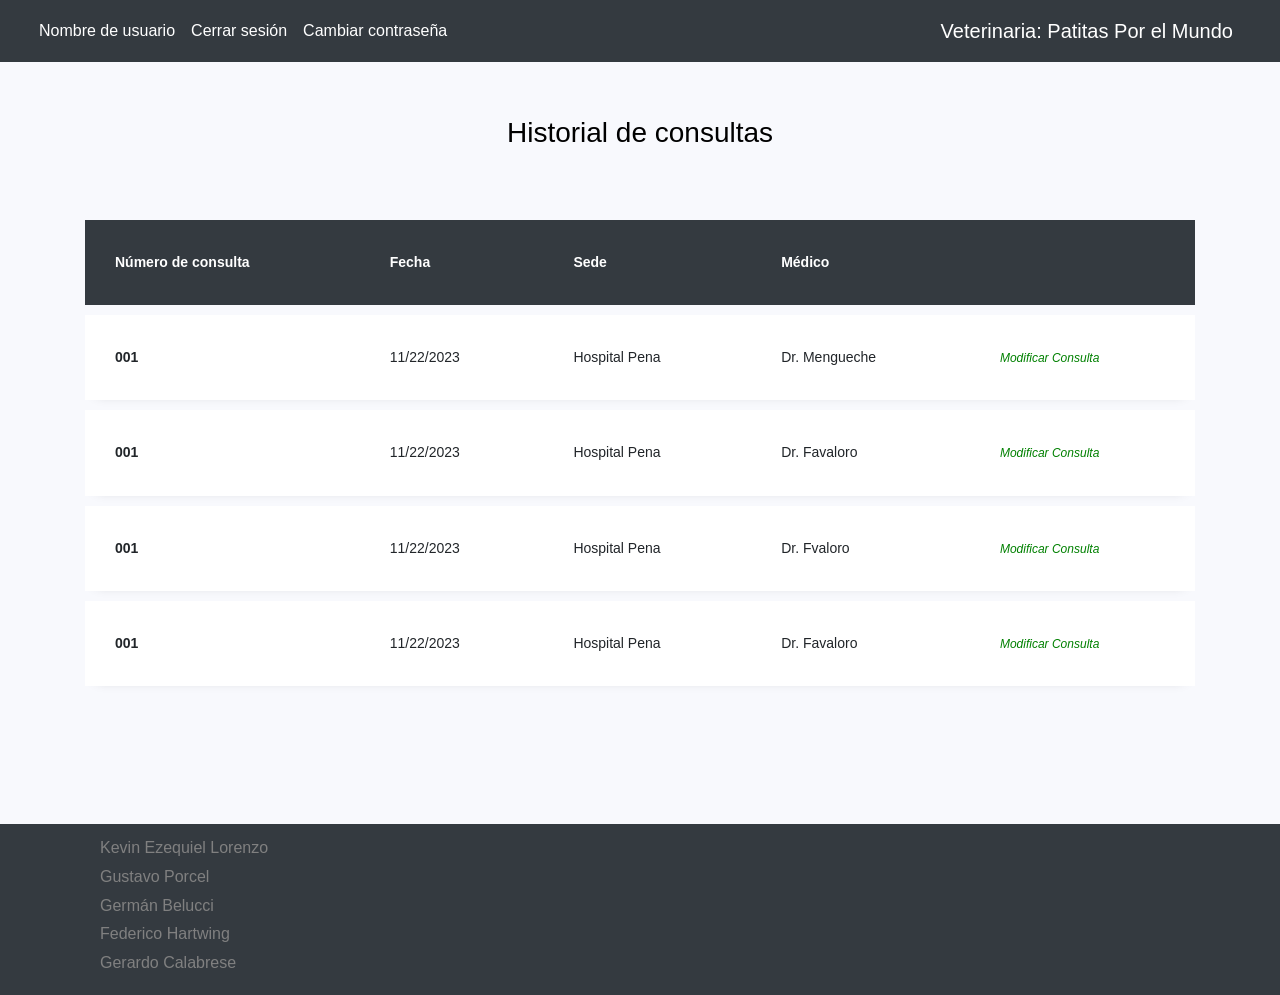
<file: historial_consultas.html>
<!doctype html>
<html lang="en">
  <head>
  	<title>Table 02</title>
    <meta charset="utf-8">
    <meta name="viewport" content="width=device-width, initial-scale=1, shrink-to-fit=no">

	<link href='https://fonts.googleapis.com/css?family=Roboto:400,100,300,700' rel='stylesheet' type='text/css'>
	<link rel="stylesheet" href="css/style_historial.css">
	<link rel="stylesheet" href="https://stackpath.bootstrapcdn.com/font-awesome/4.7.0/css/font-awesome.min.css">
	
	
  <nav class="navbar navbar-expand-md navbar-dark fixed-top bg-dark">
  	<div class="container-fluid">
		<ul class="navbar-nav me-auto mb-2 mb-md-0">
			<li class="nav-item">
			  <a class="nav-link active" aria-current="page">Nombre de usuario</a>
			</li> 
			<li class="nav-item">
			  <form action="/logout/" method="get"><a class="nav-link active" aria-current="page" href="login.html">Cerrar sesión</a></form>
			</li>
			<li class="nav-item">
				<a class="nav-link active" aria-current="page" href="cambiar_contrasenia">Cambiar contraseña</a>
			  </li>         
		  </ul>
      <div class="navbar-brand">
        <a>Veterinaria: Patitas Por el Mundo</a>
      </div>
	  
    </div>
  </nav>
	</head>
	<body>
	<section class="ftco-section">
		<div class="container">
			<div class="row justify-content-center">
				<div class="col-md-6 text-center mb-5">
					<h2 class="heading-section">Historial de consultas</h2>
				</div>
			</div>
			<div class="row">
				<div class="col-md-12">
					<div class="table-wrap">
						<table class="table">
						  <thead class="thead-dark">
						    <tr>
						      <th>Número de consulta</th>
						      <th>Fecha</th>
							  <th>Sede</th>
							  <th>Médico</th>
						      <th>&nbsp;</th>
						    </tr>
						  </thead>
						  <tbody>
						    <tr class="alert" role="alert">
						      <th scope="row">001</th>
						      <td>11/22/2023</td>
							  <td>Hospital Pena</td>
							  <td>Dr. Mengueche</td>
						      <td>
								 <a href="#" class="update"> 
				            	 <span><i>Modificar Consulta</i></span>
				          		</a>
				        	  </td>
						    </tr>
							<tr class="alert" role="alert">
								<th scope="row">001</th>
								<td>11/22/2023</td>
								<td>Hospital Pena</td>
								<td>Dr. Favaloro</td>
								<td>
									<a href="#" class="update"> 
									<span><i>Modificar Consulta</i></span>
									</a>
								</td>
							  </tr>
							  <tr class="alert" role="alert">
								<th scope="row">001</th>
								<td>11/22/2023</td>
								<td>Hospital Pena</td>
								<td>Dr. Fvaloro</td>
								<td>
									<a href="#" class="update"> 
									<span><i>Modificar Consulta</i></span>
									</a>
								</td>
							  </tr>
							  <tr class="alert" role="alert">
								<th scope="row">001</th>
								<td>11/22/2023</td>
								<td>Hospital Pena</td>
								<td>Dr. Favaloro</td>
								<td>
									<a href="#" class="update"> 
									<span><i>Modificar Consulta</i></span>
									</a>
								</td>
							  </tr>
						  </tbody>
						</table>
					</div>
				</div>
			</div>
		</div>
	</section>

  <script src="js/jquery.min.js"></script>
  <script src="js/popper.js"></script>
  <script src="js/bootstrap.min.js"></script>
  <script src="js/main.js"></script>
  <footer class="pie">
	<div class="espacio">
	  <a>Kevin Ezequiel Lorenzo</a><br>
	  <a>Gustavo Porcel</a><br>
	  <a>Germán Belucci</a><br>
	  <a>Federico Hartwing</a><br>
	  <a>Gerardo Calabrese</a>
	</div>
  </footer>
	</body>
</html>
</file>
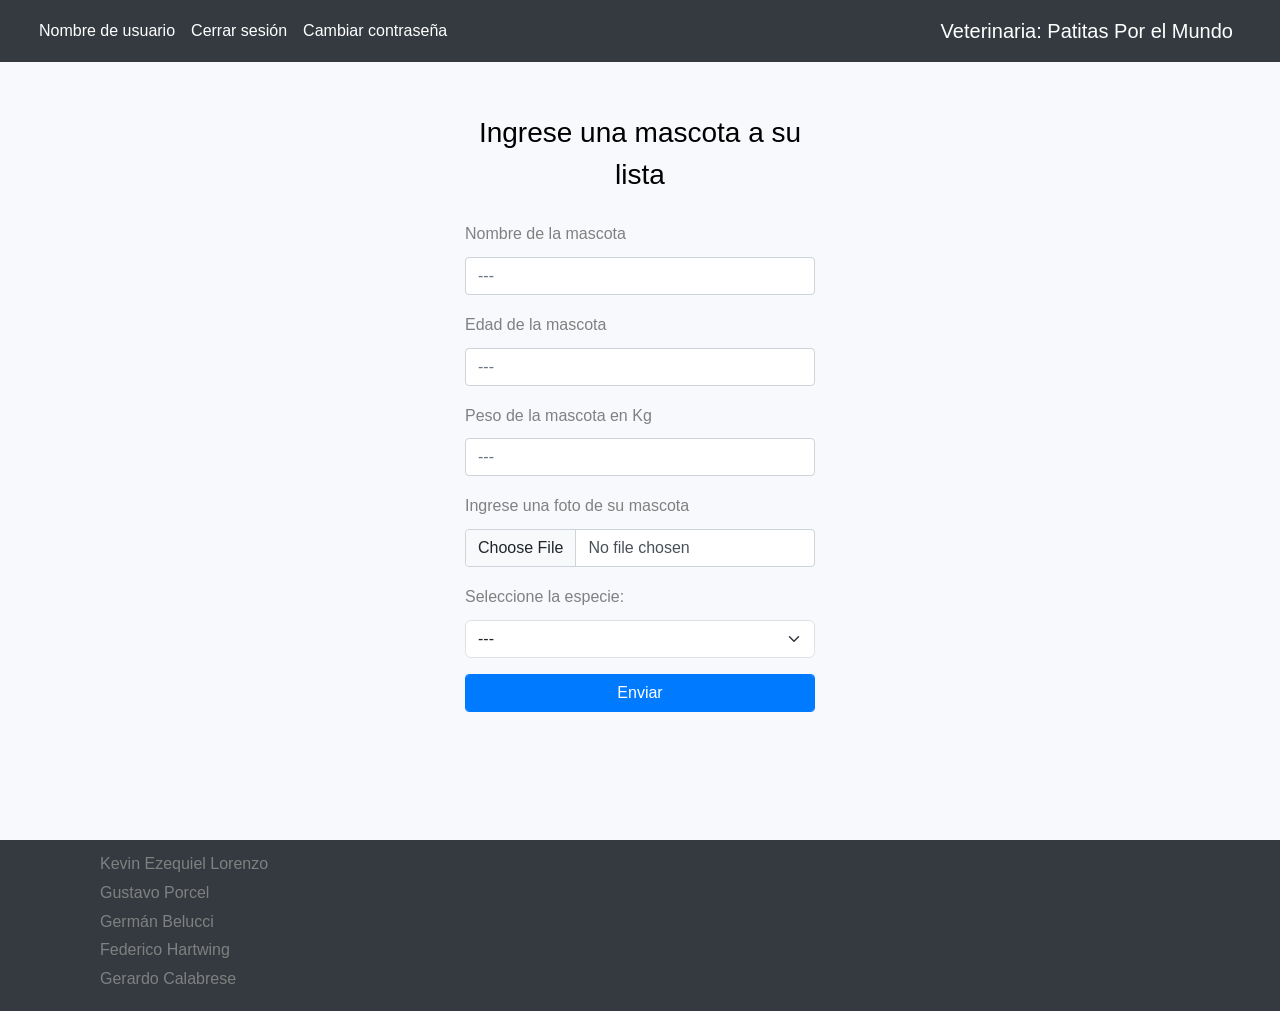
<file: ingresar_mascota.html>
<!doctype html>
<html lang="en">
  <head>
  	<title>Ingresar mascota</title>
    <meta charset="utf-8">
    <meta name="viewport" content="width=device-width, initial-scale=1, shrink-to-fit=no">

	<link href='https://fonts.googleapis.com/css?family=Roboto:400,100,300,700' rel='stylesheet' type='text/css'>
	<link rel="stylesheet" href="https://stackpath.bootstrapcdn.com/font-awesome/4.7.0/css/font-awesome.min.css">
    <link href="https://cdn.jsdelivr.net/npm/bootstrap@5.2.3/dist/css/bootstrap.min.css" rel="stylesheet" integrity="sha384-rbsA2VBKQhggwzxH7pPCaAqO46MgnOM80zW1RWuH61DGLwZJEdK2Kadq2F9CUG65" crossorigin="anonymous">
	
	<link rel="stylesheet" href="css/style_historial.css">
  <nav class="navbar navbar-expand-md navbar-dark fixed-top bg-dark">
    <div class="container-fluid">
      <button class="navbar-toggler" type="button" data-bs-toggle="collapse" data-bs-target="#navbarCollapse" aria-controls="navbarCollapse" aria-expanded="false" aria-label="Toggle navigation">
        <span class="navbar-toggler-icon"></span>
      </button>
      
      <div class="collapse navbar-collapse" id="navbarCollapse">
        
        <ul class="navbar-nav me-auto mb-2 mb-md-0">
          <li class="nav-item">
            <a class="nav-link active" aria-current="page">Nombre de usuario</a>
          </li> 
          <li class="nav-item">
            <form action="/logout/" method="get"><a class="nav-link active" aria-current="page" href="login.html">Cerrar sesión</a></form>
          </li>
          <li class="nav-item">
            <a class="nav-link active" aria-current="page" href="cambiar_contrasenia">Cambiar contraseña</a>
          </li>         
        </ul>
        <div class="navbar-brand">
          <a>Veterinaria: Patitas Por el Mundo</a>
        </div>
      </div>
    </div>
  </nav>
	</head>
	<body>
        <section class="ftco-section">
            <div class="container">
                <div class="row justify-content-center">
                    <div class="col-md-6 col-lg-4">
                        <div class="login-wrap p-0">
                          <h3 class="mb-4 text-center">Ingrese una mascota a su lista</h3>
                      <form action="#" class="signin-form">
                        <div class="form-group">
                          <label for="cars">Nombre de la mascota</label>
                          <input type="text" class="form-control" placeholder="---" name="nombre" required>
                        </div>
                        <div class="form-group">
                          <label for="cars">Edad de la mascota</label>
                          <input type="text" class="form-control" placeholder="---" name="edad" required>
                        </div>
                        <div class="form-group">
                          <label for="cars">Peso de la mascota en Kg</label>
                          <input type="number" class="form-control" placeholder="---" name="peso" required>
                        </div>
                        <div class="form-group">
                          <label for="cars">Ingrese una foto de su mascota</label>
                          <input type="file" class="form-control" name="img" required>
                        </div>
                          <div class="form-group">
                            <label for="cars">Seleccione la especie:</label>
                              <select class="form-select" aria-label="Default select example" name="especie" id="id_sede">
                                <option selected>---</option>
                                <option value="1">Perro</option>
                                <option value="2">Gato</option>
                                <option value="3">Ave</option>
                                <option value="4">Pez</option>
                                <option value="5">otro</option>
                              </select>
                          </div>
                        <div class="form-group">
                          <button type="submit" class="form-control btn btn-primary submit px-3">Enviar</button>
                        </div>
                      </form>
                </div>
            </div>
        </section>

  <script src="js/jquery.min.js"></script>
  <script src="js/popper.js"></script>
  <script src="js/bootstrap.min.js"></script>
  <script src="js/main.js"></script>

  <footer class="pie">
	<div class="espacio">
	  <a>Kevin Ezequiel Lorenzo</a><br>
	  <a>Gustavo Porcel</a><br>
	  <a>Germán Belucci</a><br>
	  <a>Federico Hartwing</a><br>
	  <a>Gerardo Calabrese</a>
	</div>
  </footer>
	</body>
</html>
</file>
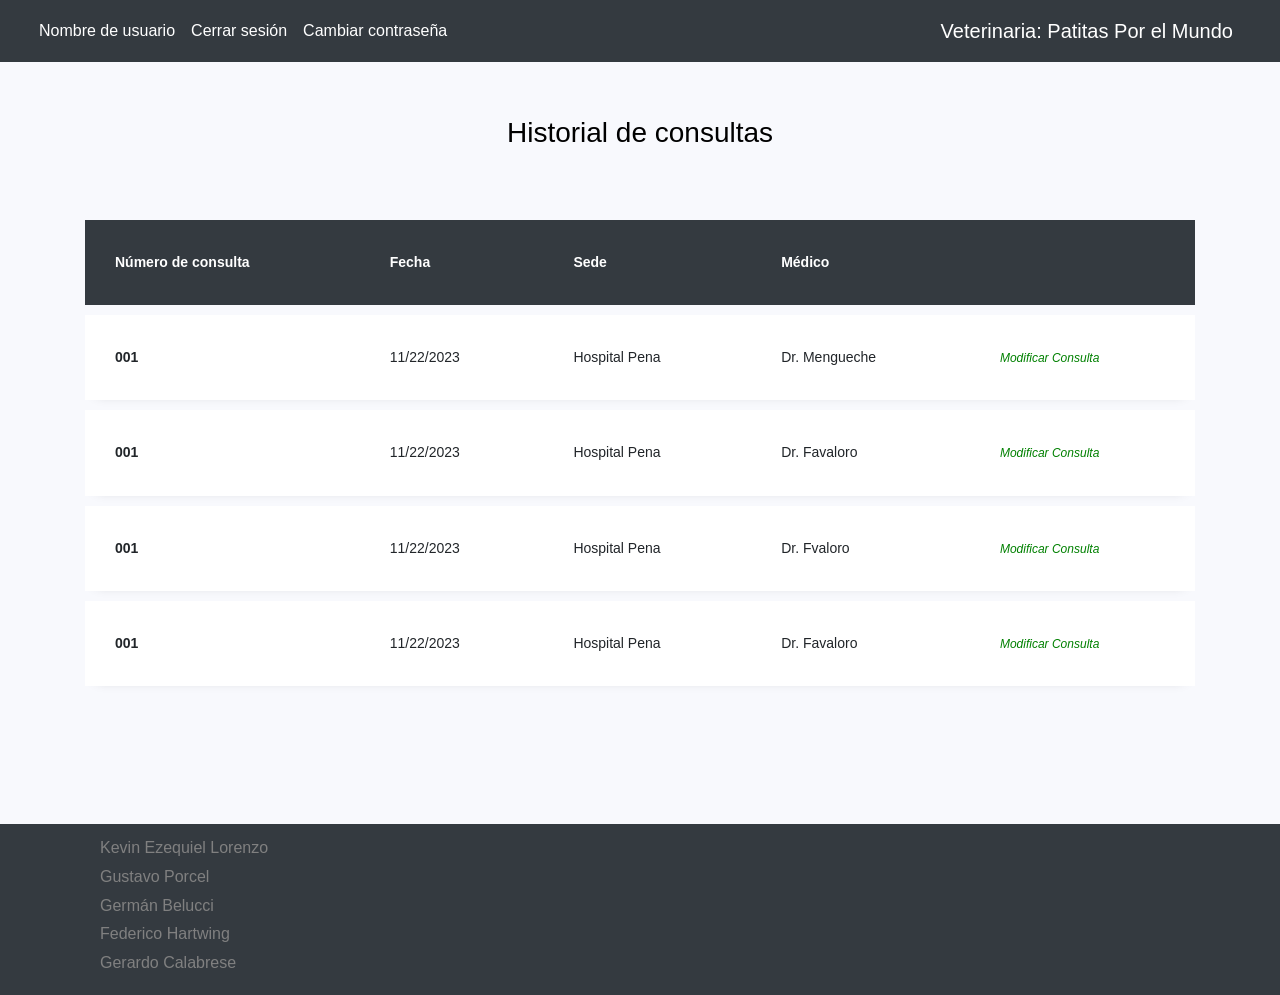
<file: ingreso_consulta.html>
<!doctype html>
<html lang="en">
  <head>
  	<title>Table 02</title>
    <meta charset="utf-8">
    <meta name="viewport" content="width=device-width, initial-scale=1, shrink-to-fit=no">

	<link href='https://fonts.googleapis.com/css?family=Roboto:400,100,300,700' rel='stylesheet' type='text/css'>

	<link rel="stylesheet" href="https://stackpath.bootstrapcdn.com/font-awesome/4.7.0/css/font-awesome.min.css">
	
	<link rel="stylesheet" href="css/style_historial.css">
  <nav class="navbar navbar-expand-md navbar-dark fixed-top bg-dark">
  	<div class="container-fluid">
		<ul class="navbar-nav me-auto mb-2 mb-md-0">
			<li class="nav-item">
			  <a class="nav-link active" aria-current="page">Nombre de usuario</a>
			</li> 
			<li class="nav-item">
			  <form action="/logout/" method="get"><a class="nav-link active" aria-current="page" href="login.html">Cerrar sesión</a></form>
			</li>
			<li class="nav-item">
				<a class="nav-link active" aria-current="page" href="cambiar_contrasenia">Cambiar contraseña</a>
			  </li>         
		  </ul>
      <div class="navbar-brand">
        <a>Veterinaria: Patitas Por el Mundo</a>
      </div>
	  
    </div>
  </nav>
	</head>
	<body>
	<section class="ftco-section">
		<div class="container">
			<div class="row justify-content-center">
				<div class="col-md-6 text-center mb-5">
					<h2 class="heading-section">Historial de consultas</h2>
				</div>
			</div>
			<div class="row">
				<div class="col-md-12">
					<div class="table-wrap">
						<table class="table">
						  <thead class="thead-dark">
						    <tr>
						      <th>Número de consulta</th>
						      <th>Fecha</th>
							  <th>Sede</th>
							  <th>Médico</th>
						      <th>&nbsp;</th>
						    </tr>
						  </thead>
						  <tbody>
						    <tr class="alert" role="alert">
						      <th scope="row">001</th>
						      <td>11/22/2023</td>
							  <td>Hospital Pena</td>
							  <td>Dr. Mengueche</td>
						      <td>
								 <a href="#" class="update"> 
				            	 <span><i>Modificar Consulta</i></span>
				          		</a>
				        	  </td>
						    </tr>
							<tr class="alert" role="alert">
								<th scope="row">001</th>
								<td>11/22/2023</td>
								<td>Hospital Pena</td>
								<td>Dr. Favaloro</td>
								<td>
									<a href="#" class="update"> 
									<span><i>Modificar Consulta</i></span>
									</a>
								</td>
							  </tr>
							  <tr class="alert" role="alert">
								<th scope="row">001</th>
								<td>11/22/2023</td>
								<td>Hospital Pena</td>
								<td>Dr. Fvaloro</td>
								<td>
									<a href="#" class="update"> 
									<span><i>Modificar Consulta</i></span>
									</a>
								</td>
							  </tr>
							  <tr class="alert" role="alert">
								<th scope="row">001</th>
								<td>11/22/2023</td>
								<td>Hospital Pena</td>
								<td>Dr. Favaloro</td>
								<td>
									<a href="#" class="update"> 
									<span><i>Modificar Consulta</i></span>
									</a>
								</td>
							  </tr>
						  </tbody>
						</table>
					</div>
				</div>
			</div>
		</div>
	</section>

  <script src="js/jquery.min.js"></script>
  <script src="js/popper.js"></script>
  <script src="js/bootstrap.min.js"></script>
  <script src="js/main.js"></script>
  <footer class="pie">
	<div class="espacio">
	  <a>Kevin Ezequiel Lorenzo</a><br>
	  <a>Gustavo Porcel</a><br>
	  <a>Germán Belucci</a><br>
	  <a>Federico Hartwing</a><br>
	  <a>Gerardo Calabrese</a>
	</div>
  </footer>
	</body>
</html>
</file>
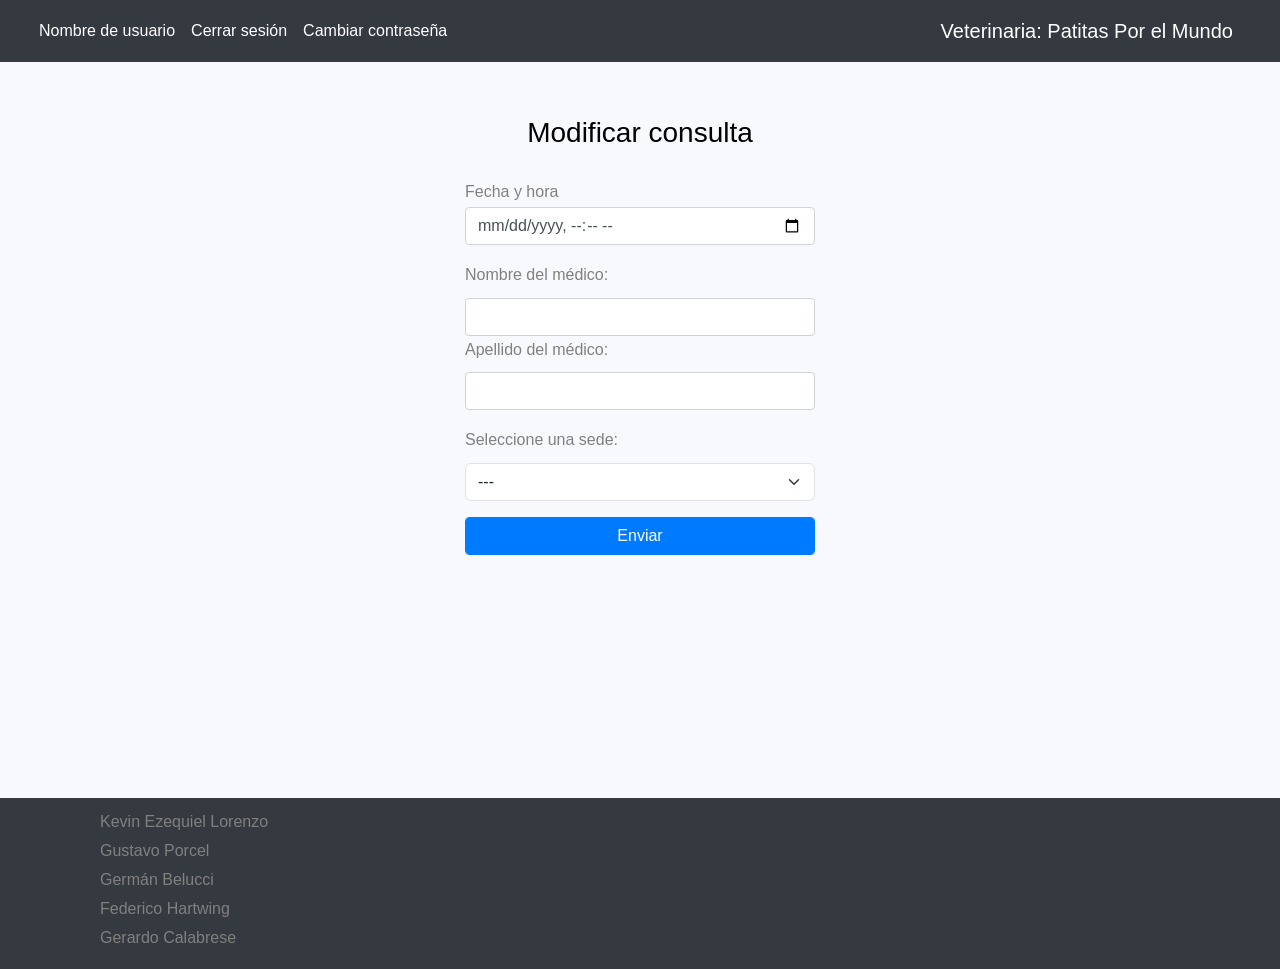
<file: modificar_consulta.html>
<!doctype html>
<html lang="en">
  <head>
  	<title>Modificar consulta</title>
    <meta charset="utf-8">
    <meta name="viewport" content="width=device-width, initial-scale=1, shrink-to-fit=no">

	<link href='https://fonts.googleapis.com/css?family=Roboto:400,100,300,700' rel='stylesheet' type='text/css'>

	<link rel="stylesheet" href="https://stackpath.bootstrapcdn.com/font-awesome/4.7.0/css/font-awesome.min.css">
    <link href="https://cdn.jsdelivr.net/npm/bootstrap@5.2.3/dist/css/bootstrap.min.css" rel="stylesheet" integrity="sha384-rbsA2VBKQhggwzxH7pPCaAqO46MgnOM80zW1RWuH61DGLwZJEdK2Kadq2F9CUG65" crossorigin="anonymous">
	
	<link rel="stylesheet" href="css/style_historial.css">
  <nav class="navbar navbar-expand-md navbar-dark fixed-top bg-dark">
    <div class="container-fluid">
      <button class="navbar-toggler" type="button" data-bs-toggle="collapse" data-bs-target="#navbarCollapse" aria-controls="navbarCollapse" aria-expanded="false" aria-label="Toggle navigation">
        <span class="navbar-toggler-icon"></span>
      </button>
      <div class="collapse navbar-collapse" id="navbarCollapse">
        <ul class="navbar-nav me-auto mb-2 mb-md-0">
          <li class="nav-item">
            <a class="nav-link active" aria-current="page">Nombre de usuario</a>
          </li> 
          <li class="nav-item">
            <form action="/logout/" method="get"><a class="nav-link active" aria-current="page" href="login.html">Cerrar sesión</a></form>
          </li>
          <li class="nav-item">
            <a class="nav-link active" aria-current="page" href="cambiar_contrasenia">Cambiar contraseña</a>
          </li>         
        </ul>
        <div class="navbar-brand">
          <a>Veterinaria: Patitas Por el Mundo</a>
        </div>
      </div>
    </div>
  </nav>
	</head>
	<body>
        <section class="ftco-section">
            <div class="container">
                <div class="row justify-content-center">
                    <div class="col-md-6 col-lg-4">
                        <div class="login-wrap p-0">
                      <h3 class="mb-4 text-center">Modificar consulta</h3>
                      <form action="#" class="signin-form">
                          <div class="form-group">
                            <a>Fecha y hora</a>
                              <input type="datetime-local" class="form-control" name="fecha" required>
                          </div>
                    <div class="form-group">
                        <label for="cars">Nombre del médico:</label>
                        <input type="text" class="form-control" name="nombre" required>
                        <label for="cars">Apellido del médico:</label>
                        <input type="text" class="form-control" name="apellido" required>
                    </div>
                    <div class="form-group">
                        <label for="cars">Seleccione una sede:</label>
                        <select class="form-select" aria-label="Default select example" name="sede" id="id_sede">
                            <option selected>---</option>
                            <option value="1">La matanza</option>
                            <option value="2">Parque Patricios</option>
                            <option value="3">Lomas de Zamora</option>
                            <option value="3">Villa fiorito</option>
                          </select>
                    </div>
                    <div class="form-group">
                        <button type="submit" class="form-control btn btn-primary submit px-3">Enviar</button>
                    </div>
                  </form>
                </div>
            </div>
        </section>

  <script src="js/jquery.min.js"></script>
  <script src="js/popper.js"></script>
  <script src="js/bootstrap.min.js"></script>
  <script src="js/main.js"></script>
  <br><br><br><br>
  <footer class="pie">
	<div class="espacio">
	  <a>Kevin Ezequiel Lorenzo</a><br>
	  <a>Gustavo Porcel</a><br>
	  <a>Germán Belucci</a><br>
	  <a>Federico Hartwing</a><br>
	  <a>Gerardo Calabrese</a>
	</div>
  </footer>
	</body>
</html>
</file>
